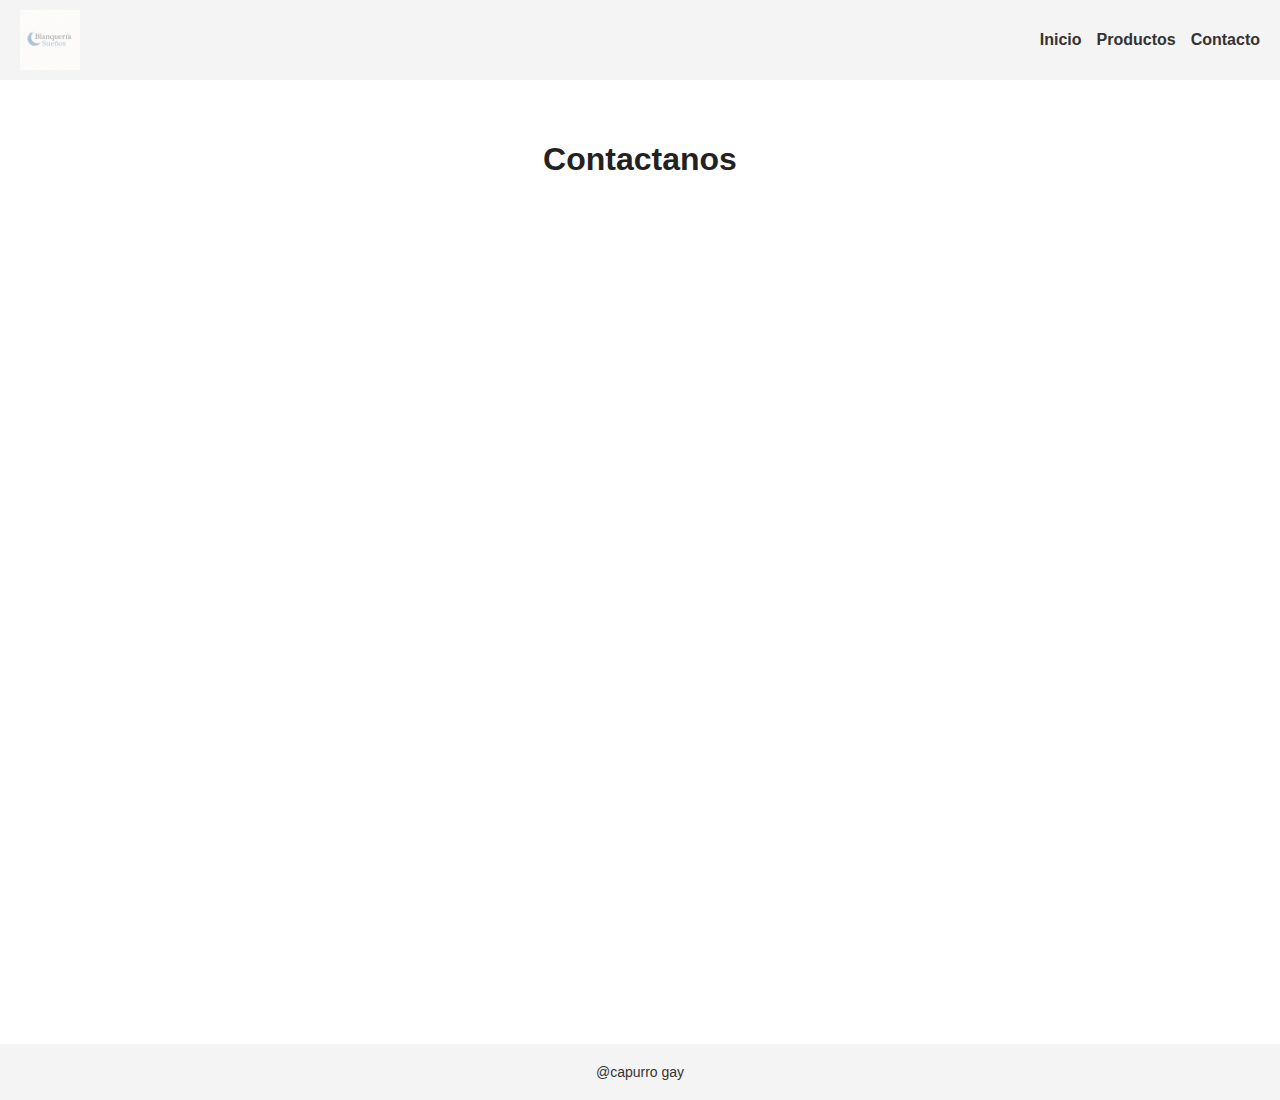
<file: contacts.html>
<!DOCTYPE html>
<html lang="es">
<head>
  <meta charset="UTF-8" />
  <meta name="viewport" content="width=device-width, initial-scale=1.0" />
  <title>Contactanos - Blanquería Sueños</title>
  <link rel="stylesheet" href="style.css" />
</head>
<body>
  <header>
    <img src="logoo.png" alt="Logo de Blanquería Sueños" />
    <nav>
      <ul>
        <li><a href="index.html">Inicio</a></li>
        <li><a href="product.html">Productos</a></li>
        <li><a href="contacts.html">Contacto</a></li>
      </ul>
    </nav>
  </header>

  <main>
    <h1>Contactanos</h1>
    <iframe 
      src="https://docs.google.com/forms/d/e/1FAIpQLSe6lCI1tCUDd5XMkyRyp9NpdI_rR9yPA2TmYO7-tc6H1rPUxQ/viewform?usp=dialog" 
      width="100%" 
      height="800" 
      frameborder="0" 
      marginheight="0" 
      marginwidth="0"
      title="Formulario de contacto">
      Cargando…
    </iframe>
  </main>

  <footer>
    @capurro gay
  </footer>
</body>
</html>
</file>
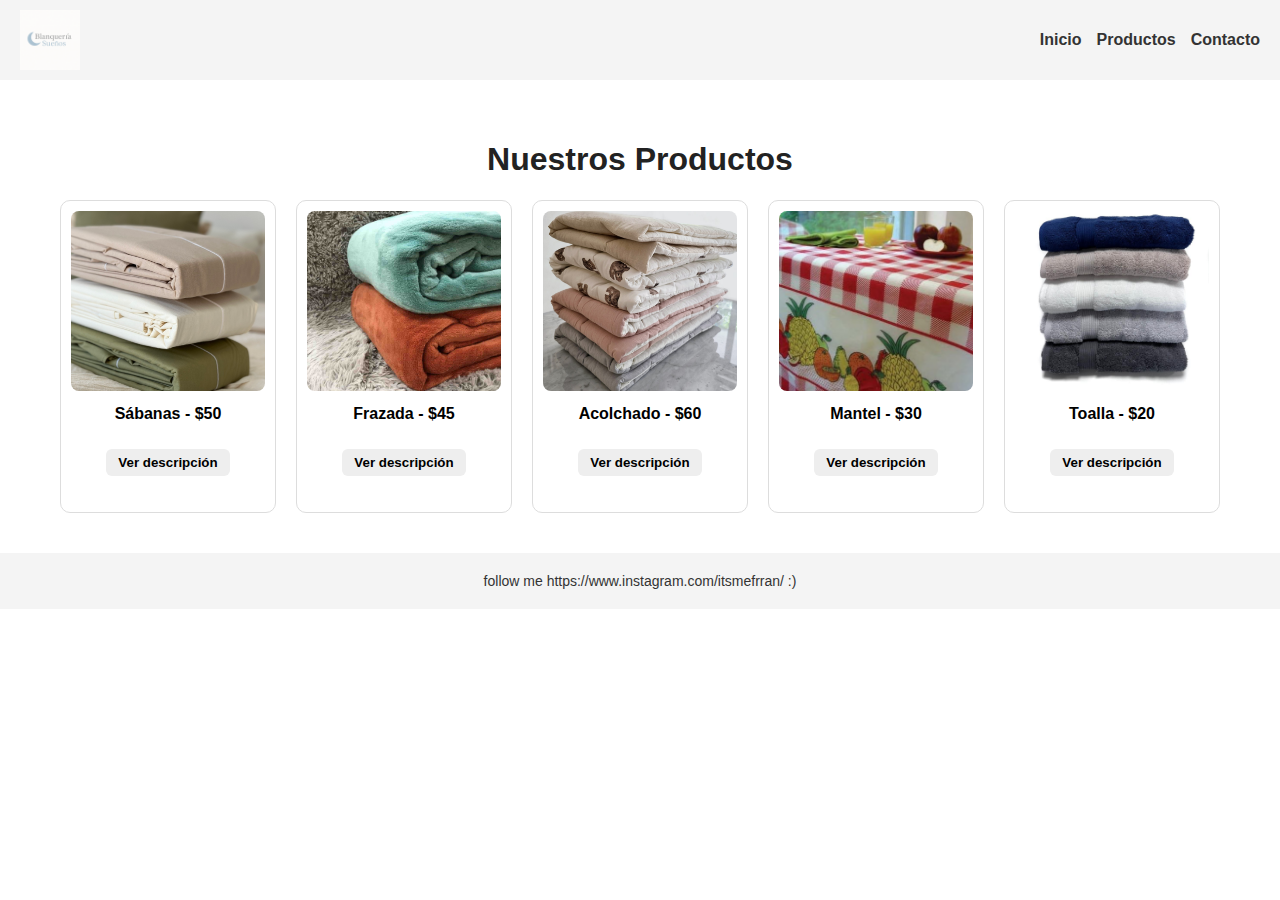
<file: product.html>
<!DOCTYPE html>
<html lang="es">
<head>
  <meta charset="UTF-8" />
  <meta name="viewport" content="width=device-width, initial-scale=1.0" />
  <title>Productos - Blanquería Sueños</title>
  <link rel="stylesheet" href="style.css" />
</head>
<body>
  <header>
    <img src="logoo.png" alt="Logo de Blanquería Sueños" />
    <nav>
      <ul>
        <li><a href="index.html">Inicio</a></li>
        <li><a href="product.html">Productos</a></li>
        <li><a href="contacts.html">Contacto</a></li>
      </ul>
    </nav>
  </header>

  <main>
    <h1>Nuestros Productos</h1>
    <section class="product-grid">
      
      <div class="product">
        <img src="sabanas.jpeg" alt="Juego de sábanas" />
        <p>Sábanas - $50</p>
        <button class="toggle-description">Ver descripción</button>
        <p class="description">Juego de sábanas suaves y frescas, ideal para el descanso diario.</p>
      </div>

      <div class="product">
        <img src="frazadas.jpg" alt="Frazada" />
        <p>Frazada - $45</p>
        <button class="toggle-description">Ver descripción</button>
        <p class="description">Frazada térmica de alta calidad, perfecta para las noches frías.</p>
      </div>

      <div class="product">
        <img src="acolchadps.jpg" alt="Acolchado" />
        <p>Acolchado - $60</p>
        <button class="toggle-description">Ver descripción</button>
        <p class="description">Acolchado estampado con relleno liviano, abrigo y estilo en uno.</p>
      </div>

      <div class="product">
        <img src="manteles.jpg" alt="Mantel" />
        <p>Mantel - $30</p>
        <button class="toggle-description">Ver descripción</button>
        <p class="description">Mantel decorativo, resistente y fácil de limpiar para tu mesa.</p>
      </div>

      <div class="product">
        <img src="toallas.jpg" alt="Toalla" />
        <p>Toalla - $20</p>
        <button class="toggle-description">Ver descripción</button>
        <p class="description">Toallas absorbentes de algodón, suaves al tacto y duraderas.</p>
      </div>

    </section>
  </main>

  <footer>
        follow me https://www.instagram.com/itsmefrran/ :)
  </footer>

  <script src="main.js"></script>
</body>
</html>
</file>
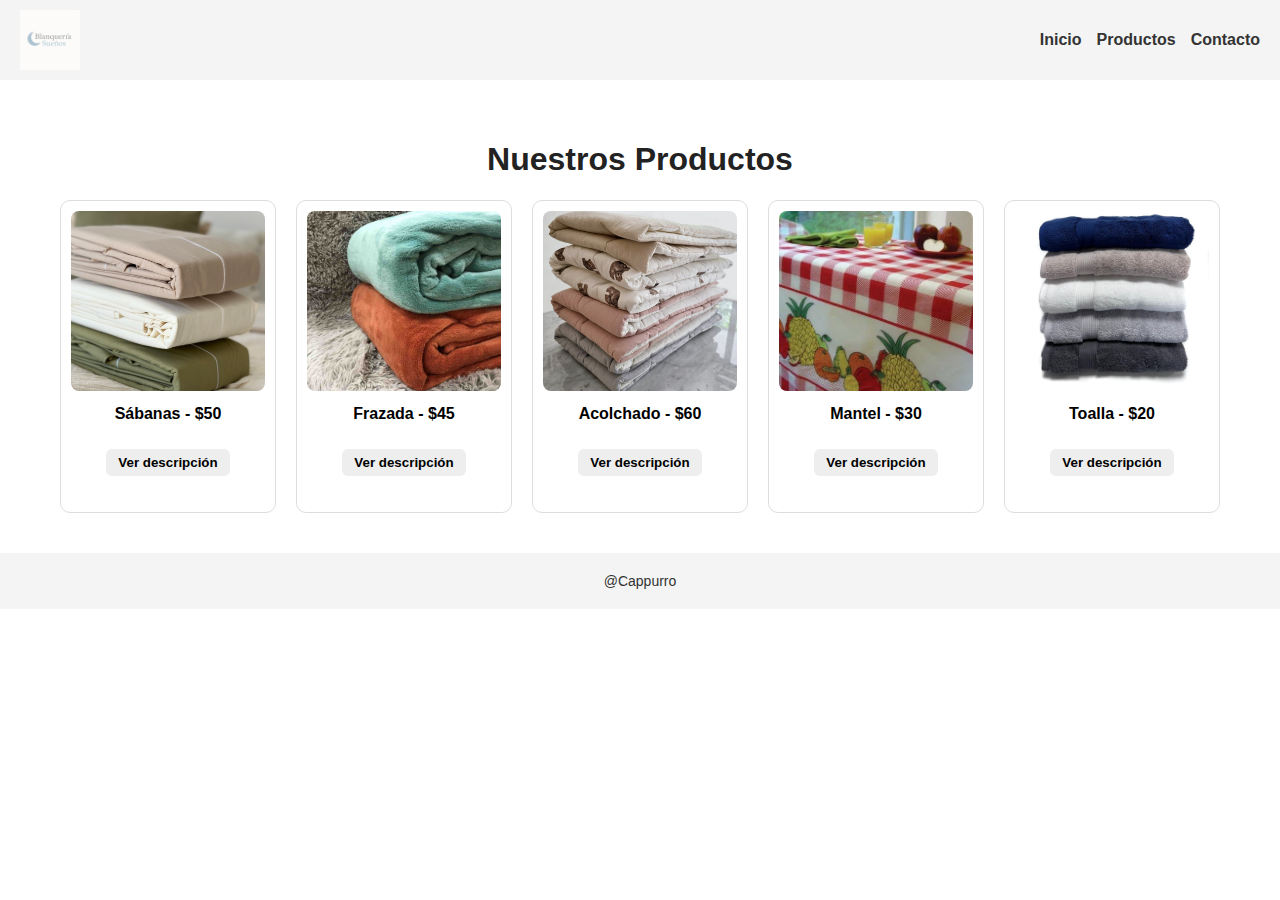
<file: Blanqueria Sueños/product.html>
<!DOCTYPE html>
<html lang="es">
<head>
  <meta charset="UTF-8" />
  <meta name="viewport" content="width=device-width, initial-scale=1.0" />
  <title>Productos - Blanquería Sueños</title>
  <link rel="stylesheet" href="style.css" />
</head>
<body>
  <header>
    <img src="logoo.png" alt="Logo de Blanquería Sueños" />
    <nav>
      <ul>
        <li><a href="index.html">Inicio</a></li>
        <li><a href="product.html">Productos</a></li>
        <li><a href="contacts.html">Contacto</a></li>
      </ul>
    </nav>
  </header>

  <main>
    <h1>Nuestros Productos</h1>
    <section class="product-grid">
      
      <div class="product">
        <img src="sabanas.jpeg" alt="Juego de sábanas" />
        <p>Sábanas - $50</p>
        <button class="toggle-description">Ver descripción</button>
        <p class="description">Juego de sábanas suaves y frescas, ideal para el descanso diario.</p>
      </div>

      <div class="product">
        <img src="frazadas.jpg" alt="Frazada" />
        <p>Frazada - $45</p>
        <button class="toggle-description">Ver descripción</button>
        <p class="description">Frazada térmica de alta calidad, perfecta para las noches frías.</p>
      </div>

      <div class="product">
        <img src="acolchadps.jpg" alt="Acolchado" />
        <p>Acolchado - $60</p>
        <button class="toggle-description">Ver descripción</button>
        <p class="description">Acolchado estampado con relleno liviano, abrigo y estilo en uno.</p>
      </div>

      <div class="product">
        <img src="manteles.jpg" alt="Mantel" />
        <p>Mantel - $30</p>
        <button class="toggle-description">Ver descripción</button>
        <p class="description">Mantel decorativo, resistente y fácil de limpiar para tu mesa.</p>
      </div>

      <div class="product">
        <img src="toallas.jpg" alt="Toalla" />
        <p>Toalla - $20</p>
        <button class="toggle-description">Ver descripción</button>
        <p class="description">Toallas absorbentes de algodón, suaves al tacto y duraderas.</p>
      </div>

    </section>
  </main>

  <footer>
    @Cappurro
  </footer>

  <script src="main.js"></script>
</body>
</html>
</file>
<file: style.css>
body {
  font-family: Arial, sans-serif;
  margin: 0;
  padding: 0;
}

header {
  background-color: #f4f4f4;
  display: flex;
  align-items: center;
  justify-content: space-between;
  padding: 10px 20px;
  flex-wrap: wrap;
}

header img {
  height: 60px;
}

nav ul {
  list-style: none;
  display: flex;
  gap: 15px;
  padding: 0;
}

nav ul li a {
  text-decoration: none;
  color: #333;
  font-weight: bold;
}

main {
  padding: 20px;
  background-color: rgba(255, 255, 255, 0.85); /* Fondo blanco con transparencia */
  margin: 20px;
  border-radius: 10px;
}

h1, h2 {
  text-align: center;
  color: #222;
}

.about, .promotions {
  text-align: center;
  margin-bottom: 30px;
}

.product-grid {
  display: grid;
  grid-template-columns: repeat(auto-fit, minmax(180px, 1fr));
  gap: 20px;
  padding: 0 20px;
}

.product {
  text-align: center;
  border: 1px solid #ddd;
  padding: 10px;
  background-color: #fff;
  border-radius: 10px;
}

.product img {
  width: 100%;
  height: 180px;
  object-fit: cover;
  border-radius: 8px;
}

.product p {
  margin-top: 10px;
  font-weight: bold;
}

@media (max-width: 600px) {
  header {
    flex-direction: column;
    align-items: flex-start;
  }

  nav ul {
    flex-direction: column;
    width: 100%;
  }

  nav ul li {
    margin-bottom: 10px;
  }
}

footer {
  background-color: #f4f4f4;
  padding: 20px;
  text-align: center;
  color: #333;
  font-size: 14px;
}

/* Botón toggle */
.toggle-description {
  margin-top: 10px;
  padding: 6px 12px;
  background-color: #eee;
  border: none;
  border-radius: 6px;
  font-weight: bold;
  cursor: pointer;
  transition: background-color 0.3s ease;
}

.toggle-description:hover {
  background-color: #ccc;
}

/* Animación suave para las descripciones */
.description {
  max-height: 0;
  overflow: hidden;
  opacity: 0;
  transform: translateY(-10px);
  transition: max-height 0.5s ease, opacity 0.5s ease, transform 0.5s ease;
}

.description.show {
  max-height: 200px;
  opacity: 1;
  transform: translateY(0);
}
</file>
<file: Blanqueria Sueños/style.css>
body {
  font-family: Arial, sans-serif;
  margin: 0;
  padding: 0;
}

header {
  background-color: #f4f4f4;
  display: flex;
  align-items: center;
  justify-content: space-between;
  padding: 10px 20px;
  flex-wrap: wrap;
}

header img {
  height: 60px;
}

nav ul {
  list-style: none;
  display: flex;
  gap: 15px;
  padding: 0;
}

nav ul li a {
  text-decoration: none;
  color: #333;
  font-weight: bold;
}

main {
  padding: 20px;
  background-color: rgba(255, 255, 255, 0.85); /* Fondo blanco con transparencia */
  margin: 20px;
  border-radius: 10px;
}

h1, h2 {
  text-align: center;
  color: #222;
}

.about, .promotions {
  text-align: center;
  margin-bottom: 30px;
}

.product-grid {
  display: grid;
  grid-template-columns: repeat(auto-fit, minmax(180px, 1fr));
  gap: 20px;
  padding: 0 20px;
}

.product {
  text-align: center;
  border: 1px solid #ddd;
  padding: 10px;
  background-color: #fff;
  border-radius: 10px;
}

.product img {
  width: 100%;
  height: 180px;
  object-fit: cover;
  border-radius: 8px;
}

.product p {
  margin-top: 10px;
  font-weight: bold;
}

@media (max-width: 600px) {
  header {
    flex-direction: column;
    align-items: flex-start;
  }

  nav ul {
    flex-direction: column;
    width: 100%;
  }

  nav ul li {
    margin-bottom: 10px;
  }
}

footer {
  background-color: #f4f4f4;
  padding: 20px;
  text-align: center;
  color: #333;
  font-size: 14px;
}

/* Botón toggle */
.toggle-description {
  margin-top: 10px;
  padding: 6px 12px;
  background-color: #eee;
  border: none;
  border-radius: 6px;
  font-weight: bold;
  cursor: pointer;
  transition: background-color 0.3s ease;
}

.toggle-description:hover {
  background-color: #ccc;
}

/* Animación suave para las descripciones */
.description {
  max-height: 0;
  overflow: hidden;
  opacity: 0;
  transform: translateY(-10px);
  transition: max-height 0.5s ease, opacity 0.5s ease, transform 0.5s ease;
}

.description.show {
  max-height: 200px;
  opacity: 1;
  transform: translateY(0);
}
</file>
